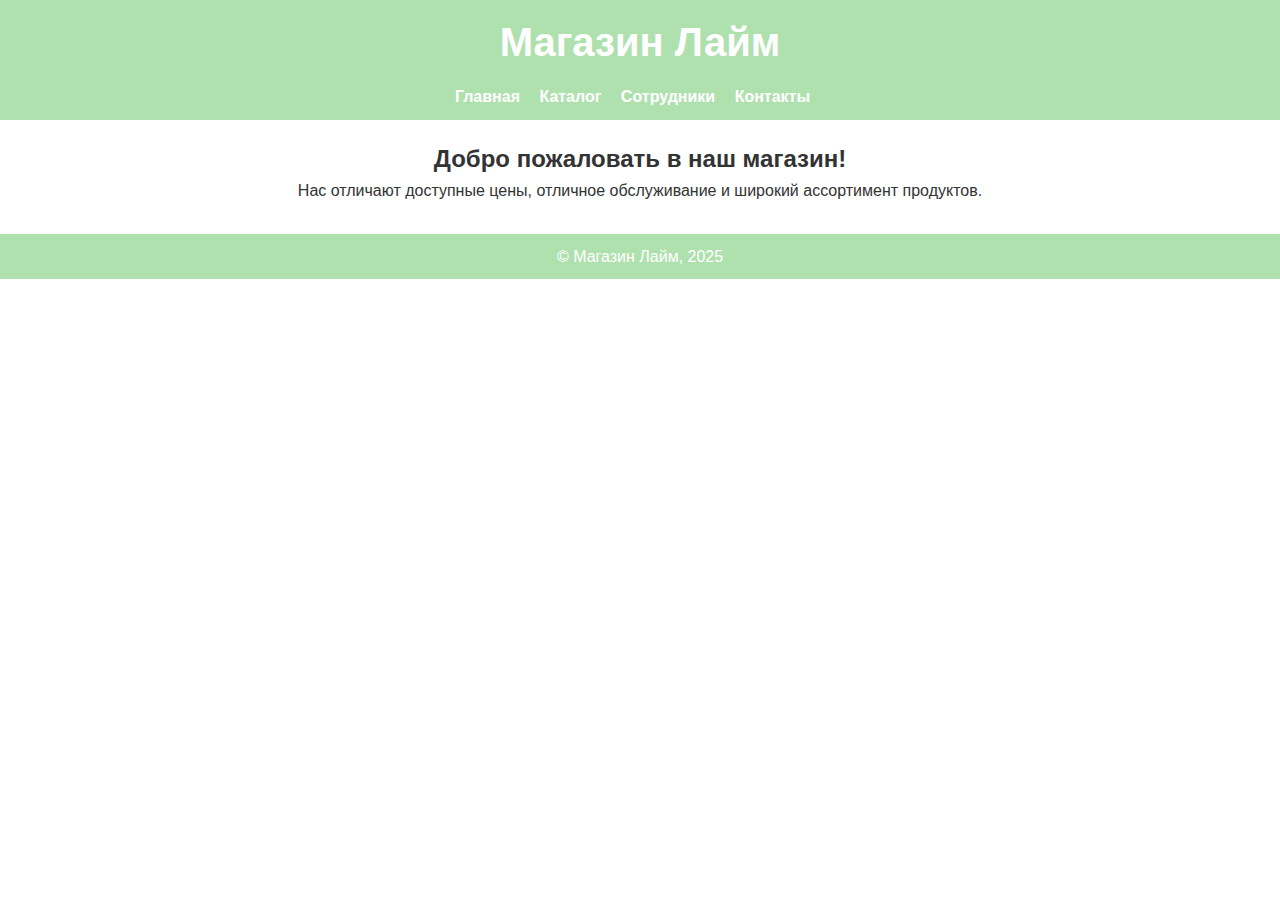
<file: index.html>
<!DOCTYPE html>
<html lang="ru">
<head>
    <meta charset="UTF-8">
    <meta name="viewport" content="width=device-width, initial-scale=1.0">
    <title>Магазин Лайм | Главная</title>
    <link rel="stylesheet" href="styles.css">
</head>
<body>
    <header>
        <h1>Магазин Лайм</h1>
        <nav>
            <ul>
                <li><a href="index.html">Главная</a></li>
                <li><a href="catalog.html">Каталог</a></li>
                <li><a href="staff.html">Сотрудники</a></li>
                <li><a href="contacts.html">Контакты</a></li>
            </ul>
        </nav>
    </header>

    <main>
        <section id="welcome">
            <h2>Добро пожаловать в наш магазин!</h2>
            <p>Нас отличают доступные цены, отличное обслуживание и широкий ассортимент продуктов.</p>
        </section>
    </main>

    <footer>
        © Магазин Лайм, 2025
    </footer>
</body>
</html>
</file>
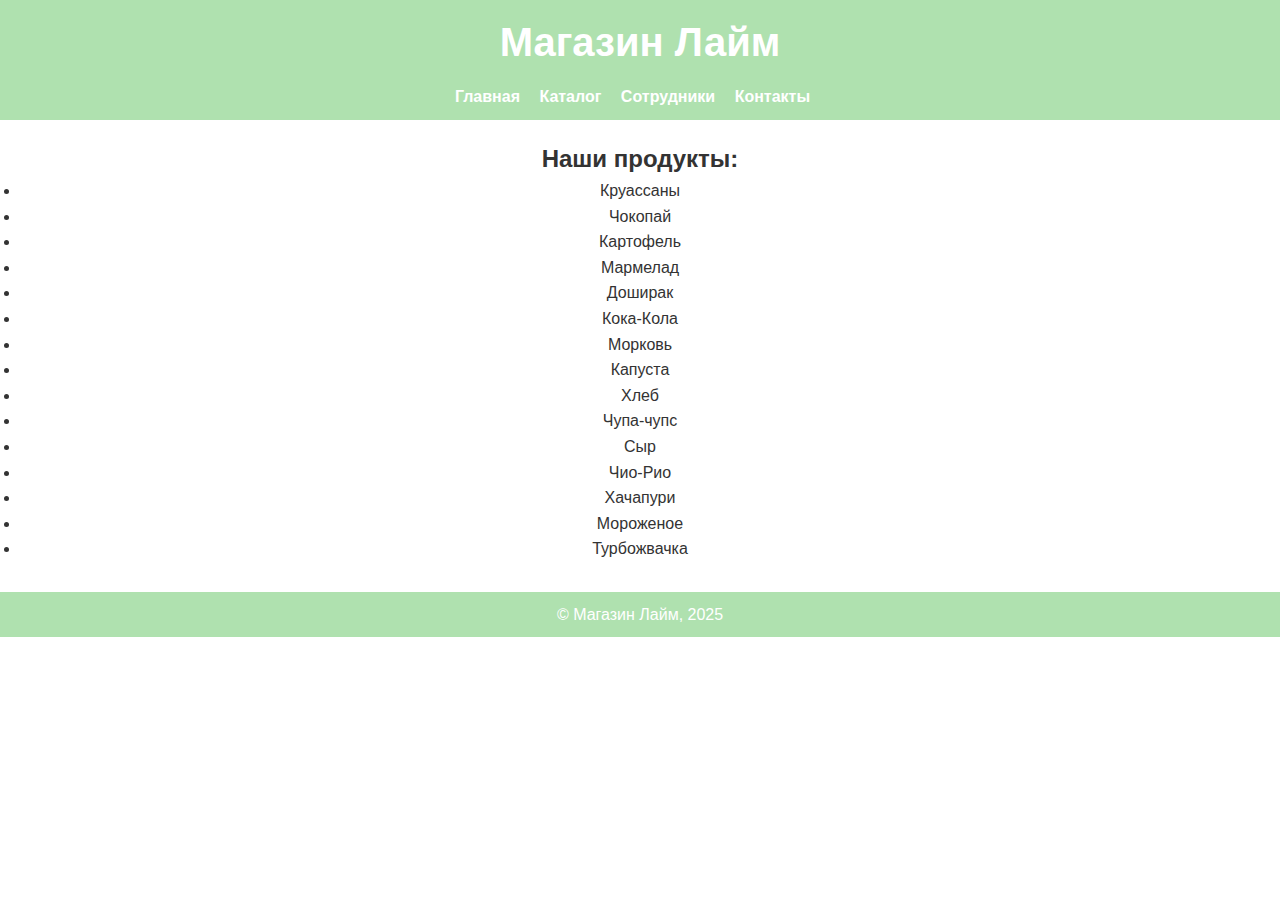
<file: catalog.html>
<!DOCTYPE html>
<html lang="ru">
<head>
    <meta charset="UTF-8">
    <meta name="viewport" content="width=device-width, initial-scale=1.0">
    <title>Магазин Лайм | Каталог</title>
    <link rel="stylesheet" href="styles.css">
</head>
<body>
    <header>
        <h1>Магазин Лайм</h1>
        <nav>
            <ul>
                <li><a href="index.html">Главная</a></li>
                <li><a href="catalog.html">Каталог</a></li>
                <li><a href="staff.html">Сотрудники</a></li>
                <li><a href="contacts.html">Контакты</a></li>
            </ul>
        </nav>
    </header>

    <main>
        <section id="products">
            <h2>Наши продукты:</h2>
            <ul>
                <li>Круассаны</li>
                <li>Чокопай</li>
                <li>Картофель</li>
                <li>Мармелад</li>
                <li>Доширак</li>
                <li>Кока-Кола</li>
                <li>Морковь</li>
                <li>Капуста</li>
                <li>Хлеб</li>
                <li>Чупа-чупс</li>
                <li>Сыр</li>
                <li>Чио-Рио</li>
                <li>Хачапури</li>
                <li>Мороженое</li>
                <li>Турбожвачка</li>
            </ul>
        </section>
    </main>

    <footer>
        © Магазин Лайм, 2025
    </footer>
</body>
</html>
</file>
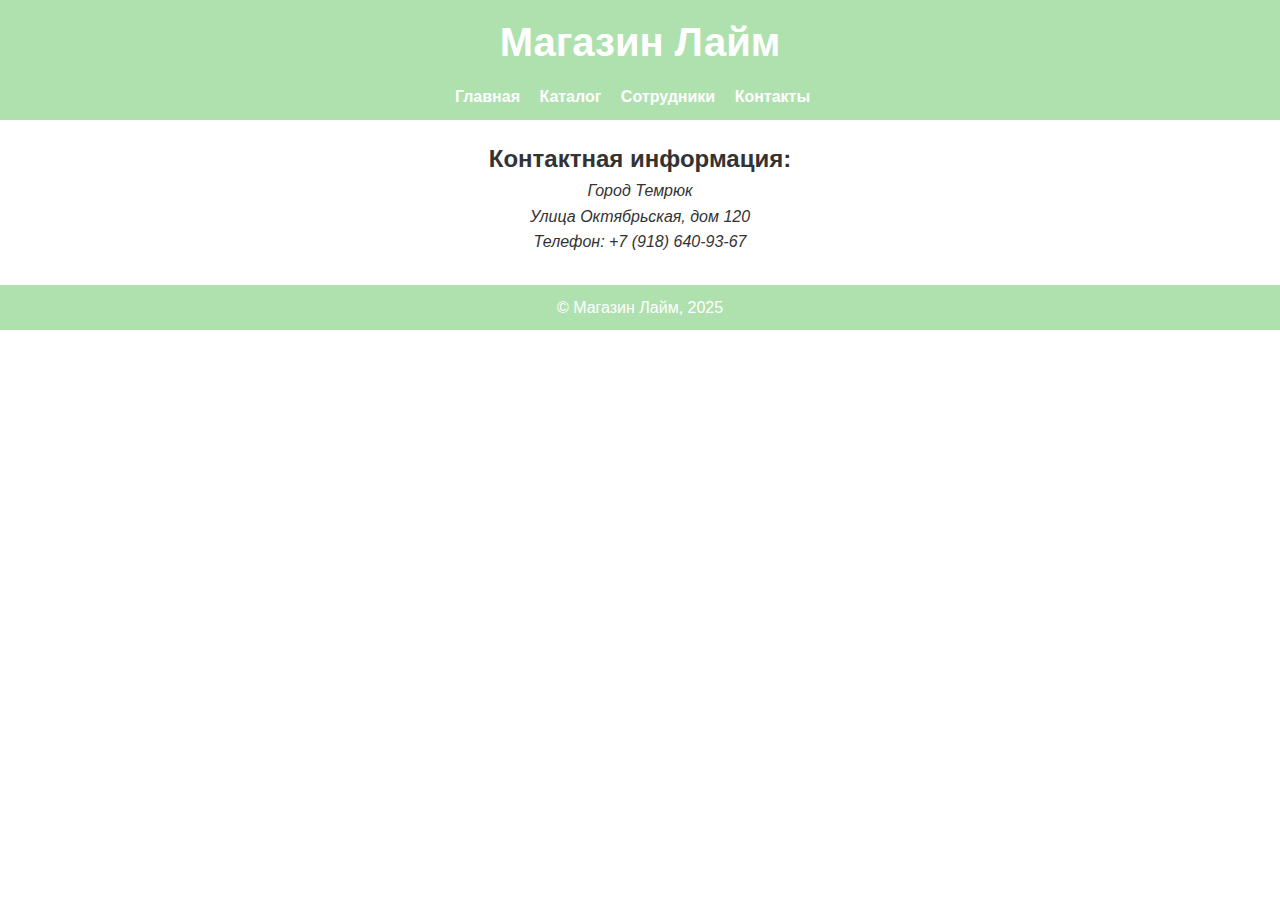
<file: contacts.html>
<!DOCTYPE html>
<html lang="ru">
<head>
    <meta charset="UTF-8">
    <meta name="viewport" content="width=device-width, initial-scale=1.0">
    <title>Магазин Лайм | Контакты</title>
    <link rel="stylesheet" href="styles.css">
</head>
<body>
    <header>
        <h1>Магазин Лайм</h1>
        <nav>
            <ul>
                <li><a href="index.html">Главная</a></li>
                <li><a href="catalog.html">Каталог</a></li>
                <li><a href="staff.html">Сотрудники</a></li>
                <li><a href="contacts.html">Контакты</a></li>
            </ul>
        </nav>
    </header>

    <main>
        <section id="contact-info">
            <h2>Контактная информация:</h2>
            <address>
                Город Темрюк<br />
                Улица Октябрьская, дом 120<br />
                Телефон: +7 (918) 640-93-67
            </address>
        </section>
    </main>

    <footer>
        © Магазин Лайм, 2025
    </footer>
</body>
</html>
</file>
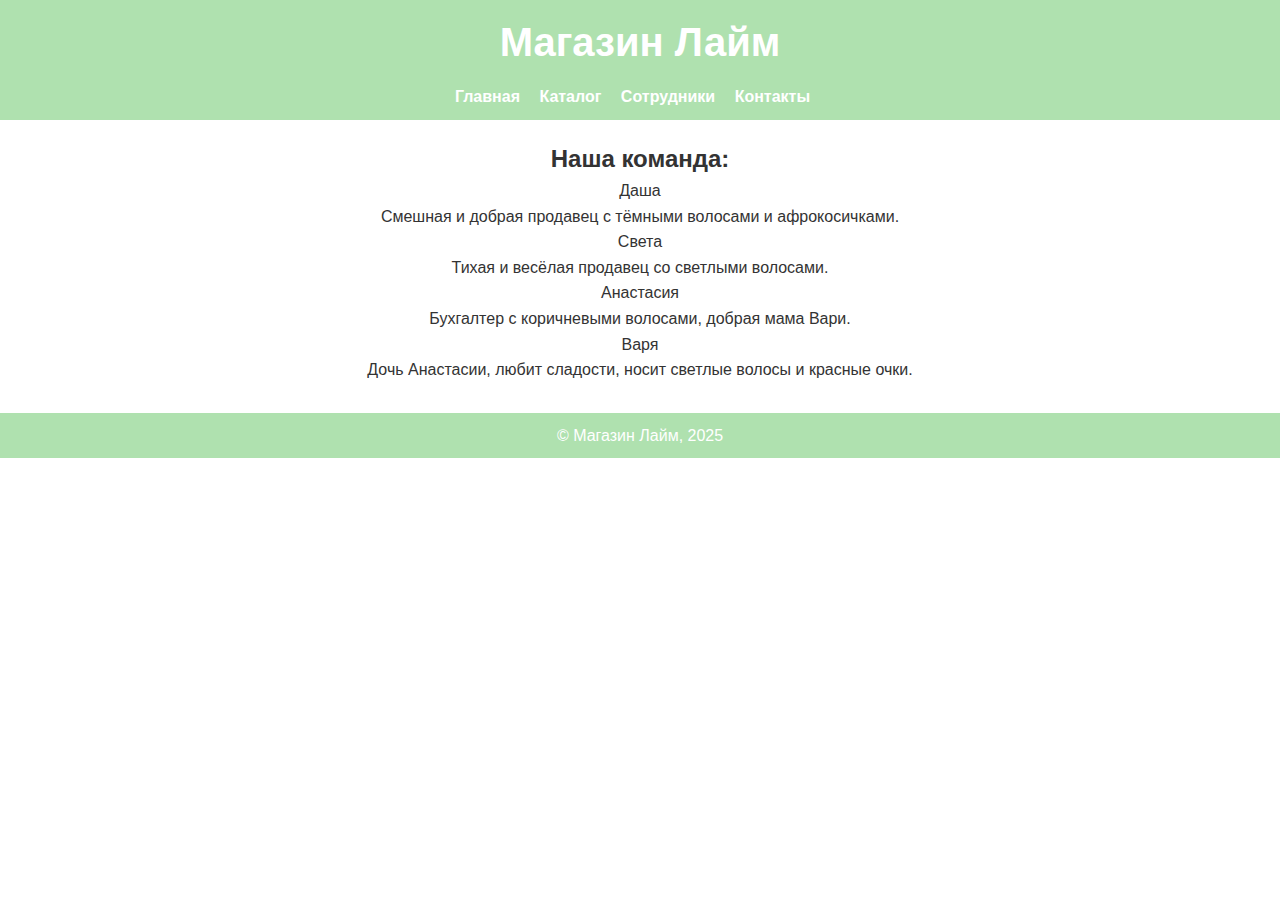
<file: staff.html>
<!DOCTYPE html>
<html lang="ru">
<head>
    <meta charset="UTF-8">
    <meta name="viewport" content="width=device-width, initial-scale=1.0">
    <title>Магазин Лайм | Сотрудники</title>
    <link rel="stylesheet" href="styles.css">
</head>
<body>
    <header>
        <h1>Магазин Лайм</h1>
        <nav>
            <ul>
                <li><a href="index.html">Главная</a></li>
                <li><a href="catalog.html">Каталог</a></li>
                <li><a href="staff.html">Сотрудники</a></li>
                <li><a href="contacts.html">Контакты</a></li>
            </ul>
        </nav>
    </header>

    <main>
        <section id="team">
            <h2>Наша команда:</h2>
            <dl>
                <dt>Даша</dt>
                <dd>Смешная и добрая продавец с тёмными волосами и афрокосичками.</dd>
                
                <dt>Света</dt>
                <dd>Тихая и весёлая продавец со светлыми волосами.</dd>
                
                <dt>Анастасия</dt>
                <dd>Бухгалтер с коричневыми волосами, добрая мама Вари.</dd>
                
                <dt>Варя</dt>
                <dd>Дочь Анастасии, любит сладости, носит светлые волосы и красные очки.</dd>
            </dl>
        </section>
    </main>

    <footer>
        © Магазин Лайм, 2025
    </footer>
</body>
</html>
</file>
<file: styles.css>
/* Основной стиль */
* {
    margin: 0;
    padding: 0;
    box-sizing: border-box;
}

body {
    font-family: 'Arial', sans-serif;
    line-height: 1.6;
    background-color: #ffffff;
    color: #333;
}

header {
    background-color: #AFE1AF; /* Лаймовый цвет */
    color: #fff;
    padding: 10px 0;
    text-align: center;
}

h1 {
    font-size: 2.5em;
    margin-bottom: 10px;
}

nav ul {
    list-style: none;
    display: inline-block;
}

nav ul li {
    display: inline;
    margin-right: 15px;
}

nav ul li a {
    color: #fff;
    text-decoration: none;
    font-weight: bold;
}

main section {
    padding: 20px;
    text-align: center;
}

footer {
    background-color: #AFE1AF; /* Лаймовый цвет */
    color: #fff;
    text-align: center;
    padding: 10px 0;
    position: relative;
    top: 10px;
}

/* Адаптация под мобильные устройства */
@media(max-width: 600px) {
    header h1 {
        font-size: 2em;
    }

    main section {
        padding: 10px;
    }
}
</file>
